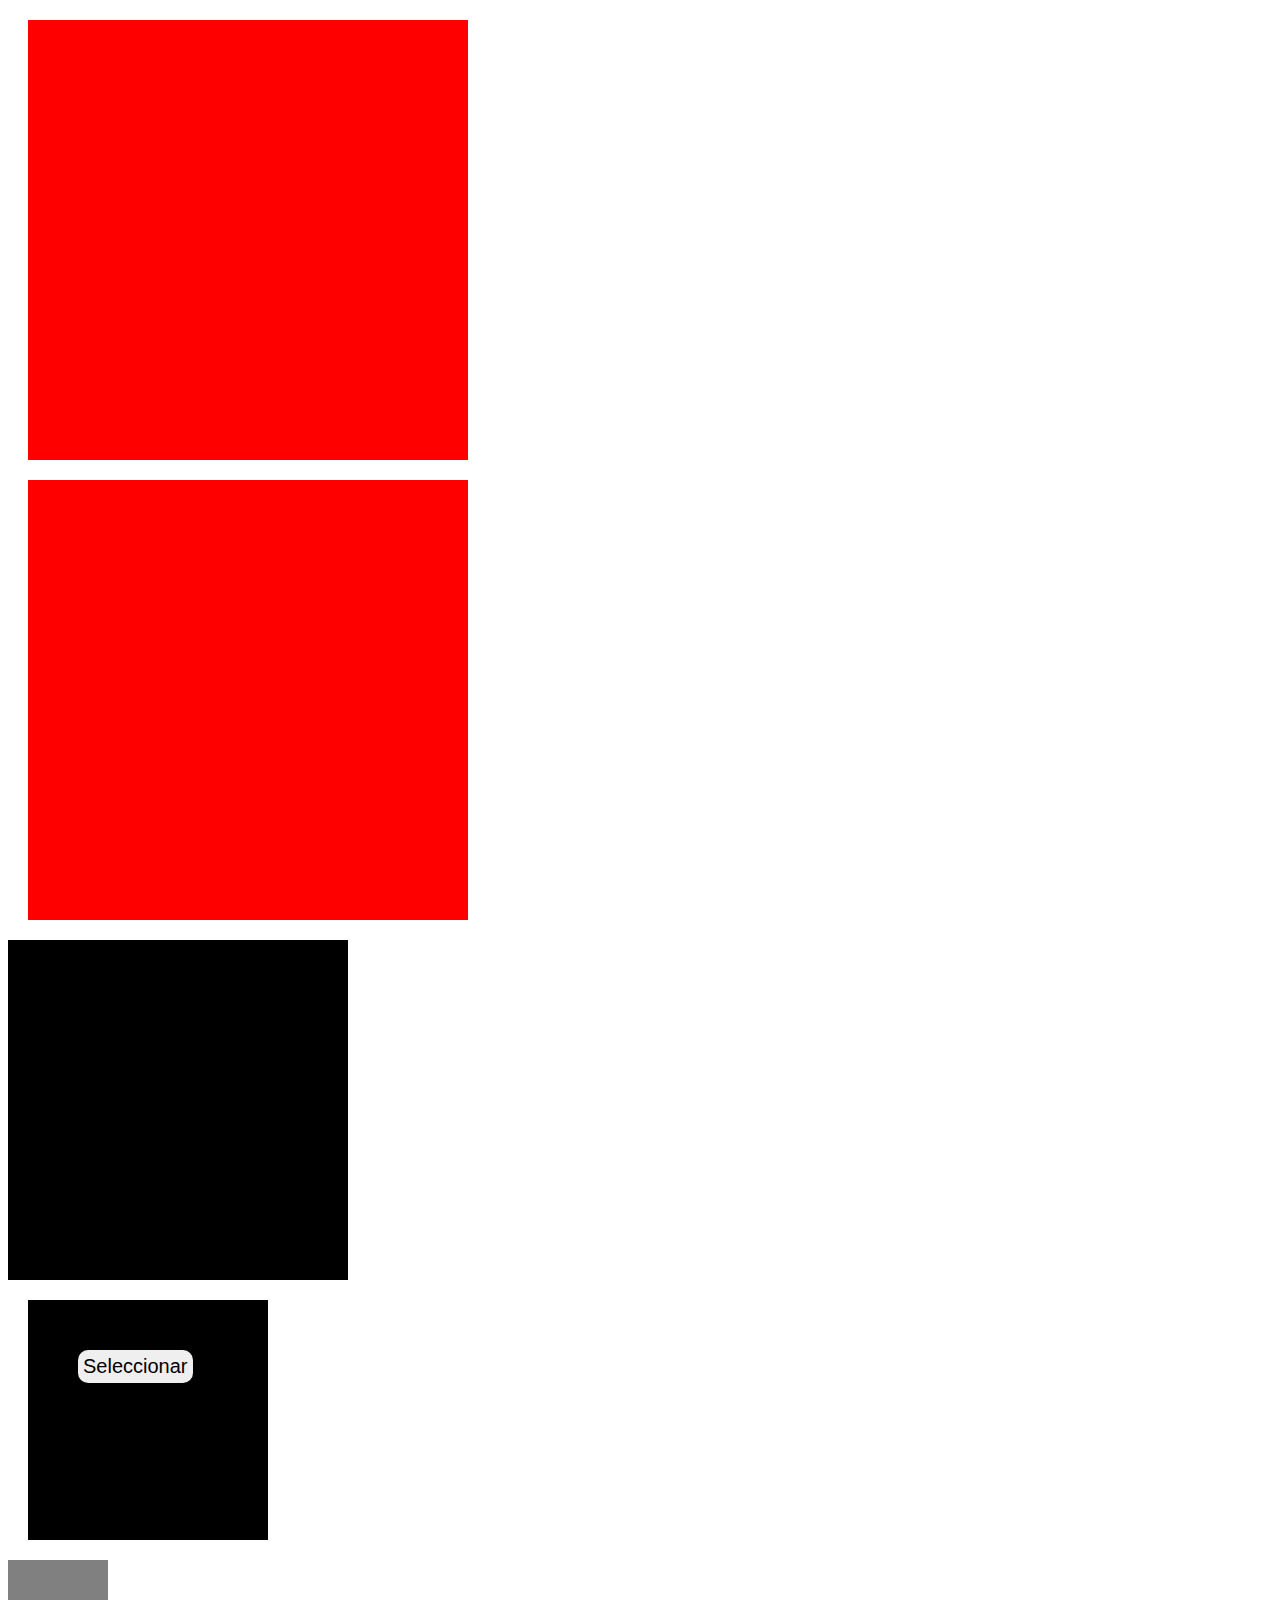
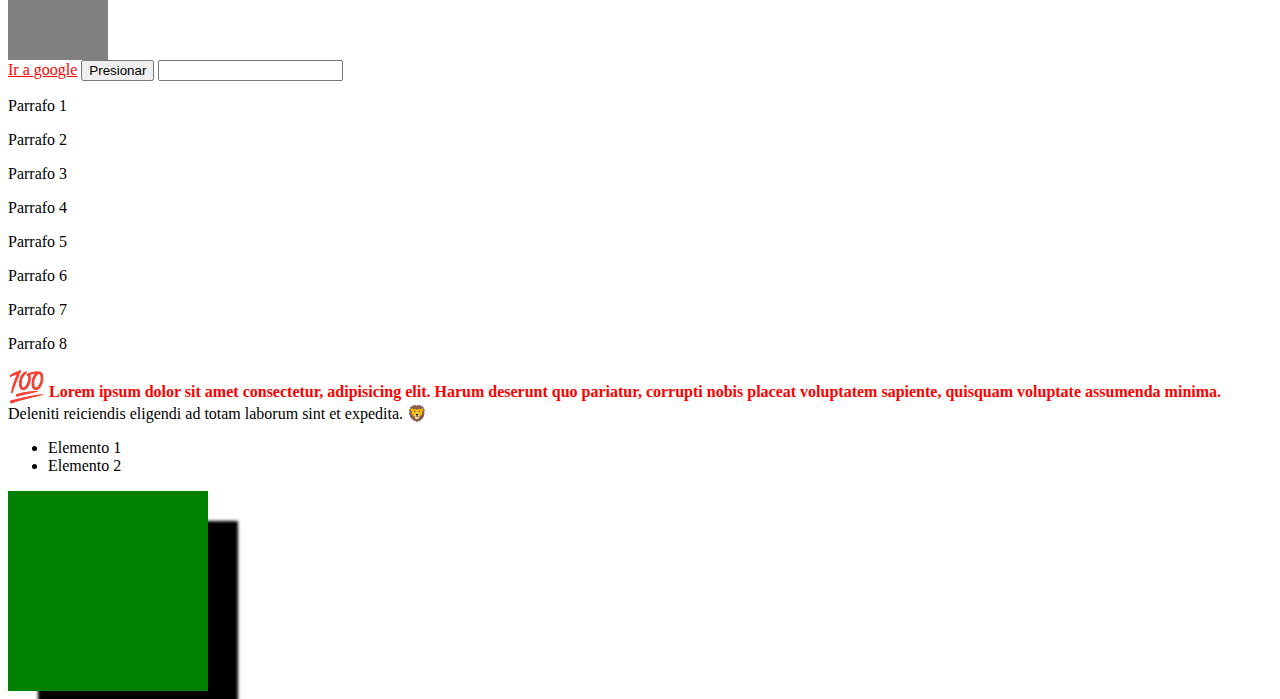
<file: index.html>
<!DOCTYPE html>
<html lang="es">
<head>
  <meta charset="UTF-8">
  <meta name="viewport" content="width=device-width, initial-scale=1.0">
  <title>section_01</title>
  <link rel="stylesheet" href="CSS/section.css">
</head>
<body>
    <!--MARGIN-->
  <div class="margin"></div>

  <div class="margin"></div>
    
    <!-- PADDING -->
  <div class="padding">
    <section></section>
  </div>
  
  <!-- Ejemplo de boton -->
  <div class="ejemplo">
    <section id="button">
      <button>
        Seleccionar 
      </button>
    </section>
  </div>

    <!-- BORDER -->
  <div id="border">
    <section></section>
  </div>

  <!-- PSEUDO CLASS -->
  <div id="pseudoclass">
  <a href="https://www.google.com/">Ir a google</a>
  
  <button>Presionar</button>

  <input type="text" name="" id="">
  </div>

  <div id="pseudoclass2">
    <p>Parrafo 1</p>
    <p>Parrafo 2</p>
    <p>Parrafo 3</p>
    <p>Parrafo 4</p>
    <p>Parrafo 5</p>
    <p>Parrafo 6</p>
    <p>Parrafo 7</p>
    <p>Parrafo 8</p>
  </div>

  <!-- PSEUDO ELEMENT -->
<div id="pseudoelement">
  <p>
    Lorem ipsum dolor sit amet consectetur, adipisicing elit. Harum deserunt quo pariatur, corrupti nobis placeat voluptatem sapiente, quisquam voluptate assumenda minima. Deleniti reiciendis eligendi ad totam laborum sint et expedita.
  </p>
  <!-- Pseudo elemento marker funciona nada mas con listas -->
<ul>
  <li>Elemento 1</li>
  <li>Elemento 2</li>
</ul>
</div>
<!-- Box Shadow -->
<div id="boxshadow">

</div>
</body>
</html>
</file>
<file: CSS/section.css>
/* MARGIN */
.margin{
  width: 400px;
  height: 400px;
  background-color: red;

        /* Margenes */
/* margen en la parte SUPERIOR */
  /* margin-top: 20px; */
/* margen del lado DERECHO */
  /* margin-right: 40px; */
/* margen de la parte INFERIOR  */
  /* margin-bottom: 20px; */
/* margen del lado IZQUIERDO */
  /* margin-left: 40px; */

  /* manera comunde escribirlo */
margin: 20px 20px 20px 20px;
padding: 20px 20px 20px 20px;
}

/* PADDING */
.padding section{
  width: 300px;
  height: 300px;
  background-color: black;
  /* padding */

  /* 
  padding-top: 20px;
  padding-right: 20px;
  padding-bottom: 20px;
  padding-left: 20px;
 */
 padding: 20px 20px 20px 20px;
}

/* ejemplo de como seria utilizado el padding, el border y margin */
 /* button */
.ejemplo{
width: 200px;
height: 200px;
background-color: black;
padding: 20px 20px 20px 20px;
margin: 20px 20px 20px 20px;
}

#button button{
color: black;

font-size: 20px;
border: none;
box-sizing: border-box;
margin: 30px 30px 30px 30px;
padding: 5px 5px 5px 5px;
border-radius: 10px;
}

/* BORDER */
#border{
  width: 100px;
  height: 100px;
  background-color: grey;
  
}

/* PSEUDO CLASS */

/* link = nos permite modificar los estilos de un enlace no visitado */
#pseudoclass a:link{
  color: red;
}

/* visited = nos permite modificar los estilos de un enlace visitado */
#pseudoclass a:visited{
  color: green;
}

/* hover = nos permite modificar los estilos de un elemento cuando el cursor este por encima del elemento */
#pseudoclass button:hover{
  background-color: blueviolet;
  color: white;
  /* cursor */
  cursor: pointer;
}

/* focus = nos permite modificar los estilos cuando el usuario este haciendo focus sobre el elemento */
#pseudoclass input:focus{
  background-color: grey;
  color: black;
}

/* first-child (Primer hijo del elemento) */
#pseudoclases2 p:first-child{
  font-size: 20px;
  font-weight: bold;
  color: red;
}

/* last-child (Ultimo hijo del elemento) */
#pseudoclases2 p:last-child{
  font-size: 20px;
  font-weight: bold;
  color: rgb(0, 255, 13);
}

/* nth-child(numero del hijo) */
#pseudoclases2 p:nth-child(7){
  font-size: 20px;
  font-weight: bold;
  color: rgb(255, 0, 251);
}

#pseudoclases2 p:nth-child(5){
  font-size: 20px;
  font-weight: bold;
  color: rgb(30, 0, 255);
}

/* PSEUDO ELEMENT */

/* first-line (Afecta la primera linea del texto) */

#pseudoelement p::first-line{
  color: red;
  font-weight: bold;
}

/* first-letter (Afecta la primera letra) */

#pseudoelement p::first-letter{
  color: rgb(0, 4, 255);
  font-size: 30px;
  font-weight: bold;
}

/* before (Antes) / after (Despues) */

#pseudoelement p::before{
  content: "💯";
}

#pseudoelement p::after{
  content: "🦁";
}

/* pseudo elemento MARKER  */ 
/* marker funciona con listas */

#pseudoelement ul::marker{
  content: "-";
color: red;
} 

/* pseudo clases selection / funciona para modificar el estilo de selecion de un elemento */

#pseudoelement p::selection{
  background-color: black;
  color: white;
}

/* BOX SHADOW */
#boxshadow{
  width: 200px;
  height: 200px;
  background-color: green;
    /* box-shadow */
/* primer valor: eje x / segundo valor: eje y / tercer valor: desenfoque / cuarto valor: color */
box-shadow: 30px 30px 3px black;
  }
</file>
